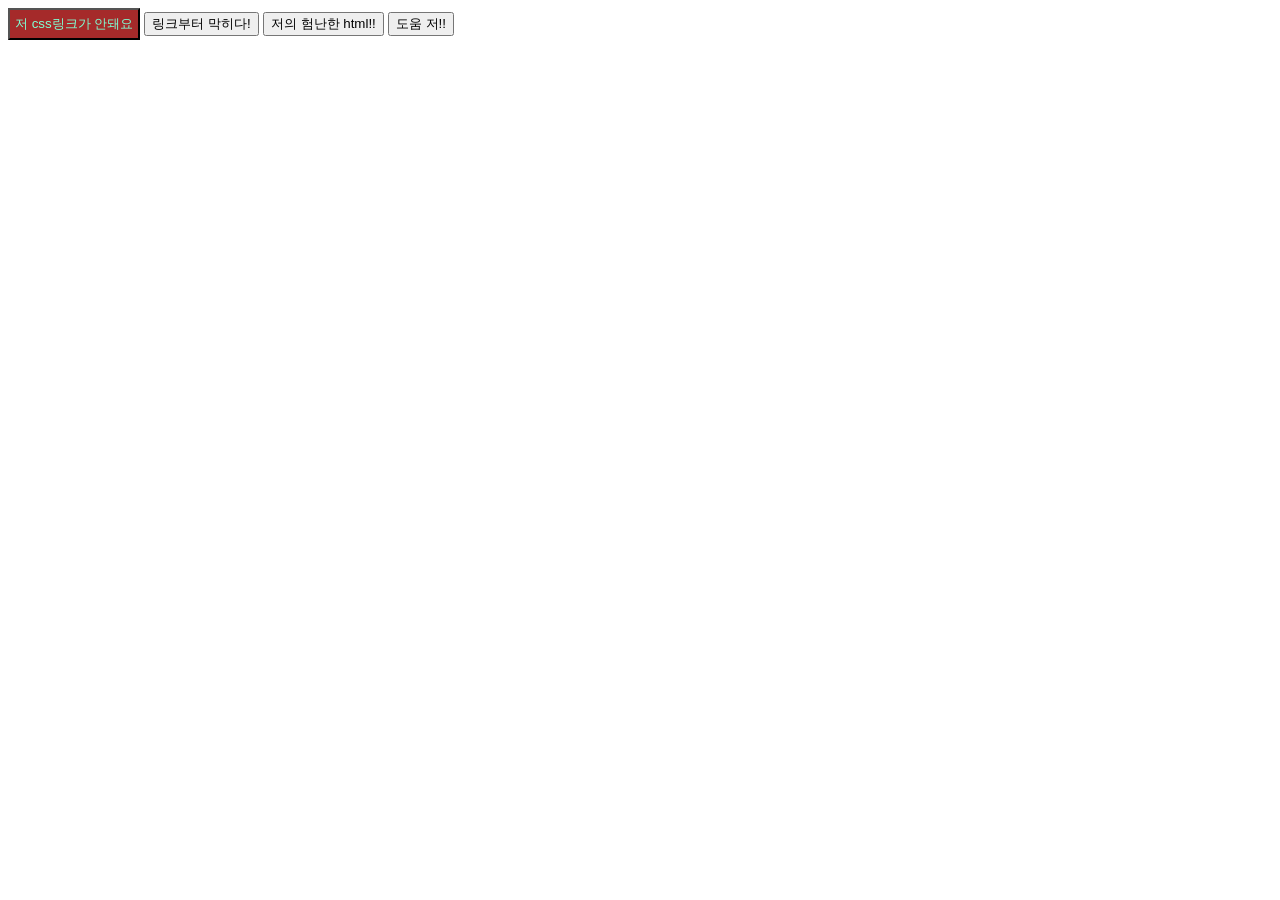
<file: day03/index.html>
<!DOCTYPE html>
<html lang="en">
  <head>
    <meta charset="UTF-8" />
    <meta name="viewport" content="width=device-width, initial-scale=1.0" />
    <title>Document</title>
    <link rel="stylesheet" href="index.css" />
  </head>
  <body>
    <button class="deco">저 css링크가 안돼요</button>
    <button>링크부터 막히다!</button>
    <button>저의 험난한 html!!</button>
    <button>도움 저!!</button>
  </body>
</html>
</file>
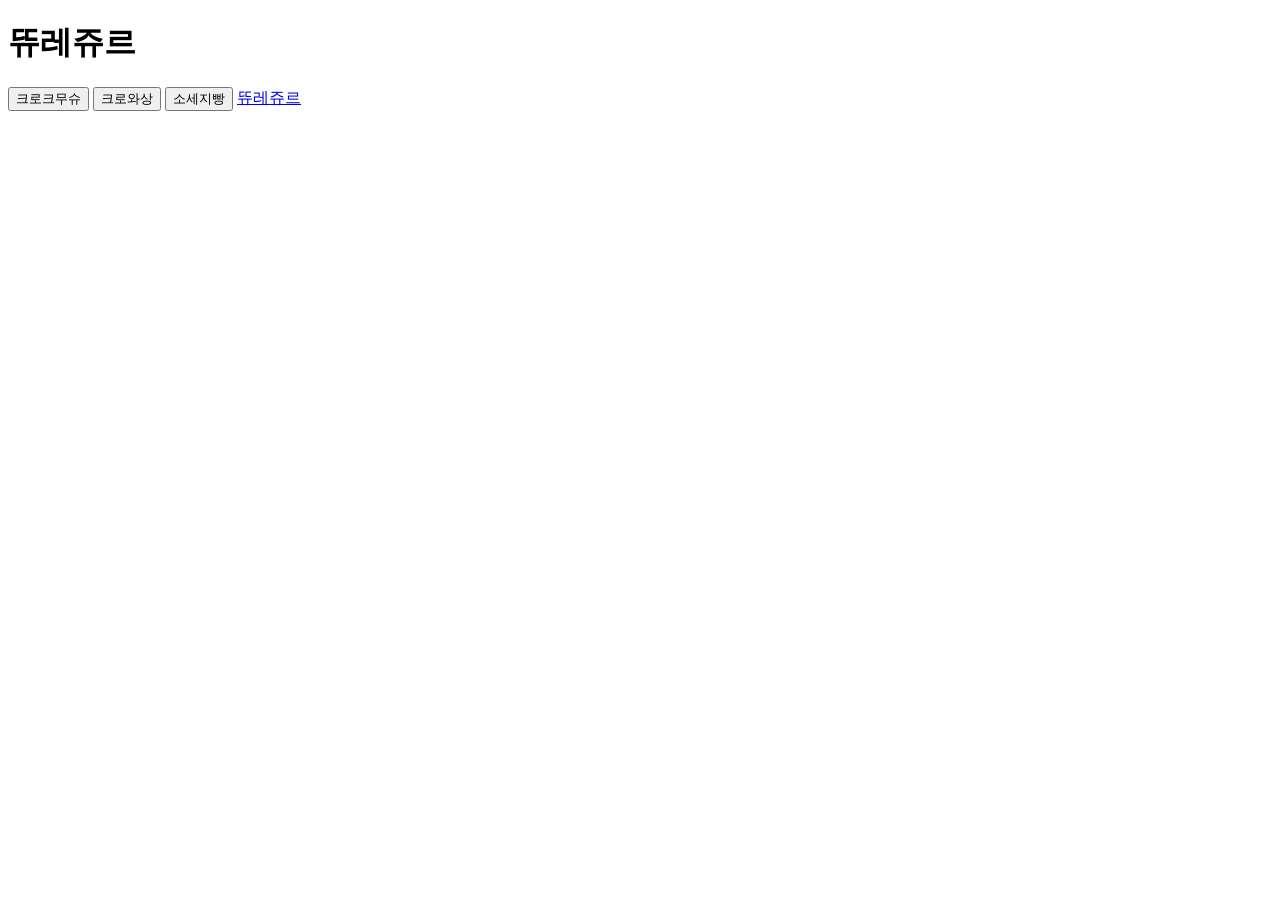
<file: day00/bakery.html>
<!DOCTYPE html>
<html lang="en">
  <head>
    <meta charset="UTF-8" />
    <meta name="viewport" content="width=, initial-scale=1.0" />
    <title>Document</title>
  </head>
  <body>
    <h1>뜌레쥬르</h1>
    <button>크로크무슈</button>
    <button>크로와상</button>
    <button>소세지빵</button>
    <a href="https://www.tlj.co.kr/index.asp">뜌레쥬르</a>
  </body>
</html>
</file>
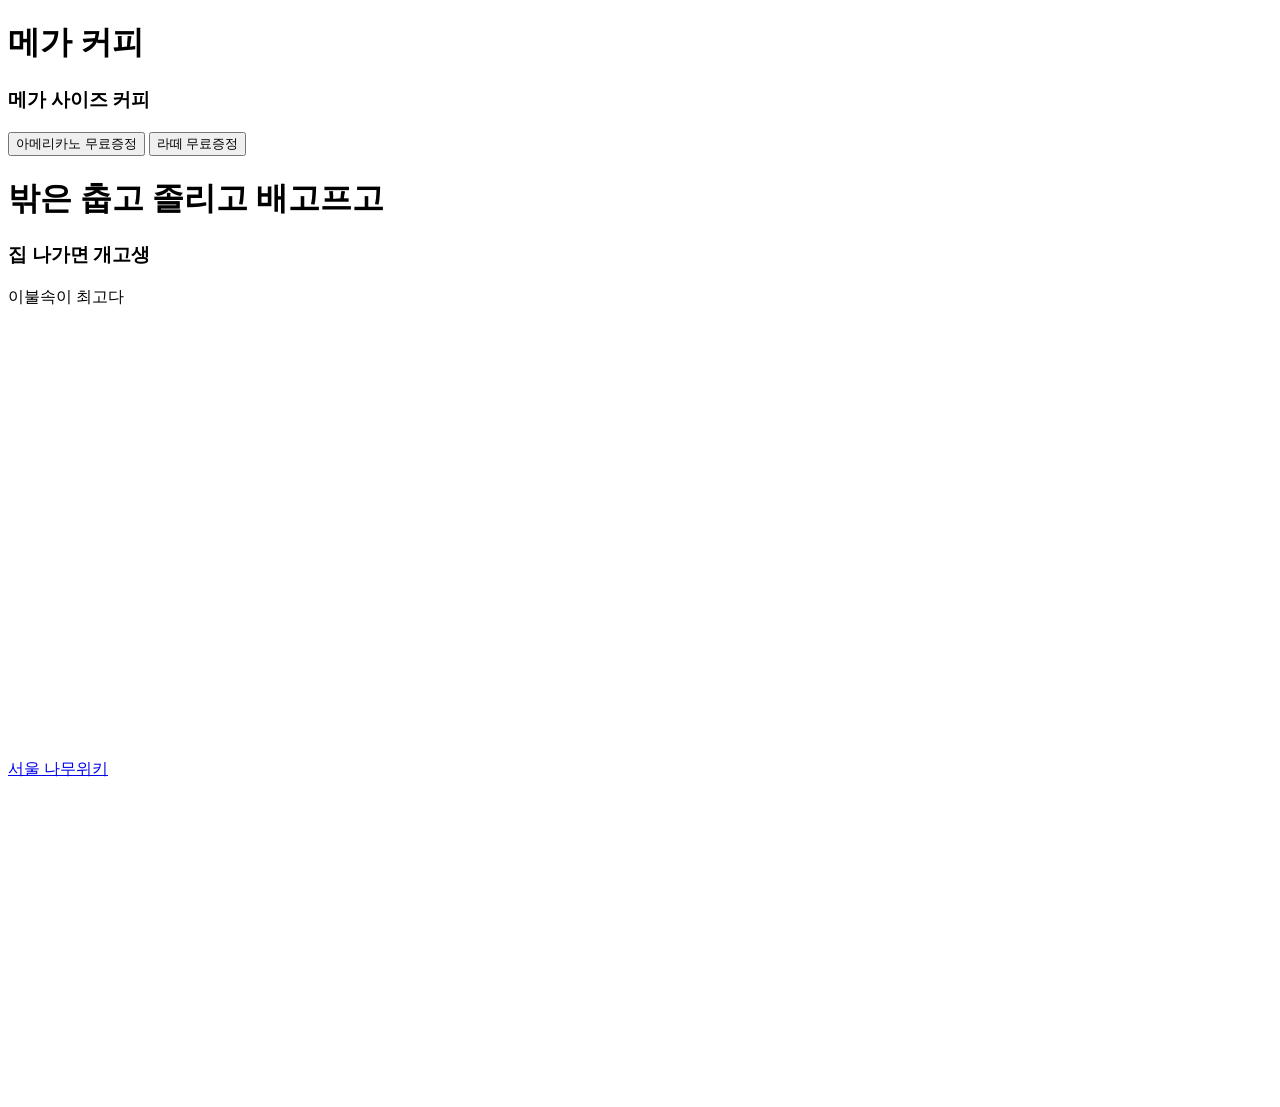
<file: day00/coffee.html>
<!DOCTYPE html>
<html lang="en">
  <head>
    <meta charset="UTF-8" />
    <meta name="viewport" content="width=device-width, initial-scale=1.0" />
    <title>Document</title>
  </head>
  <body>
    <h1>메가 커피</h1>
    <h3>메가 사이즈 커피</h3>
    <button>아메리카노 무료증정</button>
    <button>라떼 무료증정</button>
  </body>
</html>

<trip class="html">
  <h1>밖은 춥고 졸리고 배고프고</h1>
  <h3>집 나가면 개고생</h3>
  <p>이불속이 최고다</p>
  <a
    href="https://namu.wiki/w/%EC%84%9C%EC%9A%B8%ED%8A%B9%EB%B3%84%EC%8B%9C?from=%EC%84%9C%EC%9A%B8"
    >서울 나무위키</a
  >
  <iframe
    src="https://www.google.com/maps/embed?pb=!1m18!1m12!1m3!1d202405.34241565317!2d126.97413929999999!3d37.56487609999999!2m3!1f0!2f0!3f0!3m2!1i1024!2i768!4f13.1!3m3!1m2!1s0x357ca2012d5c39cf%3A0x7e11eca1405bf29b!2z7ISc7Jq47Yq567OE7Iuc!5e0!3m2!1sko!2skr!4v1736771587162!5m2!1sko!2skr"
    width="600"
    height="450"
    style="border: 0"
    allowfullscreen=""
    loading="lazy"
    referrerpolicy="no-referrer-when-downgrade"
  ></iframe>
  <iframe
    width="560"
    height="315"
    src="https://www.youtube.com/embed/_Cc0dg1OAfE?si=c-oVUOoCU8Agr9uD"
    title="YouTube video player"
    frameborder="0"
    allow="accelerometer; autoplay; clipboard-write; encrypted-media; gyroscope; picture-in-picture; web-share"
    referrerpolicy="strict-origin-when-cross-origin"
    allowfullscreen
  ></iframe>
</trip>
</file>
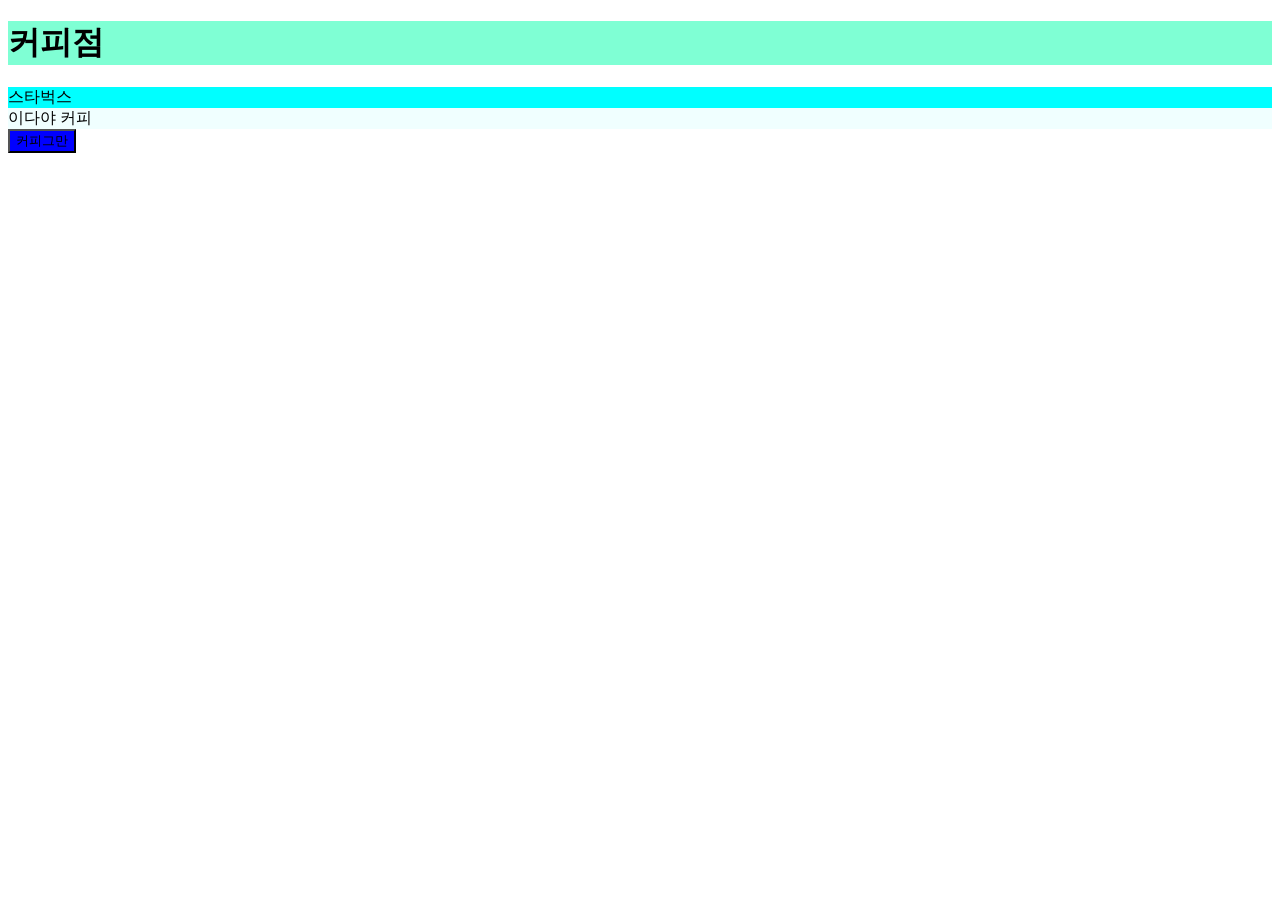
<file: day01/block.html>
<!DOCTYPE html>
<html lang="en">
  <head>
    <meta charset="UTF-8" />
    <meta name="viewport" content="width=device-width, initial-scale=1.0" />
    <title>Document</title>
  </head>
  <body>
    <h1 style="background-color: aquamarine">커피점</h1>
    <div style="background-color: aqua">스타벅스</div>
    <div style="background-color: azure">이다야 커피</div>
    <button style="background-color: blue">커피그만</button>
  </body>
</html>
</file>
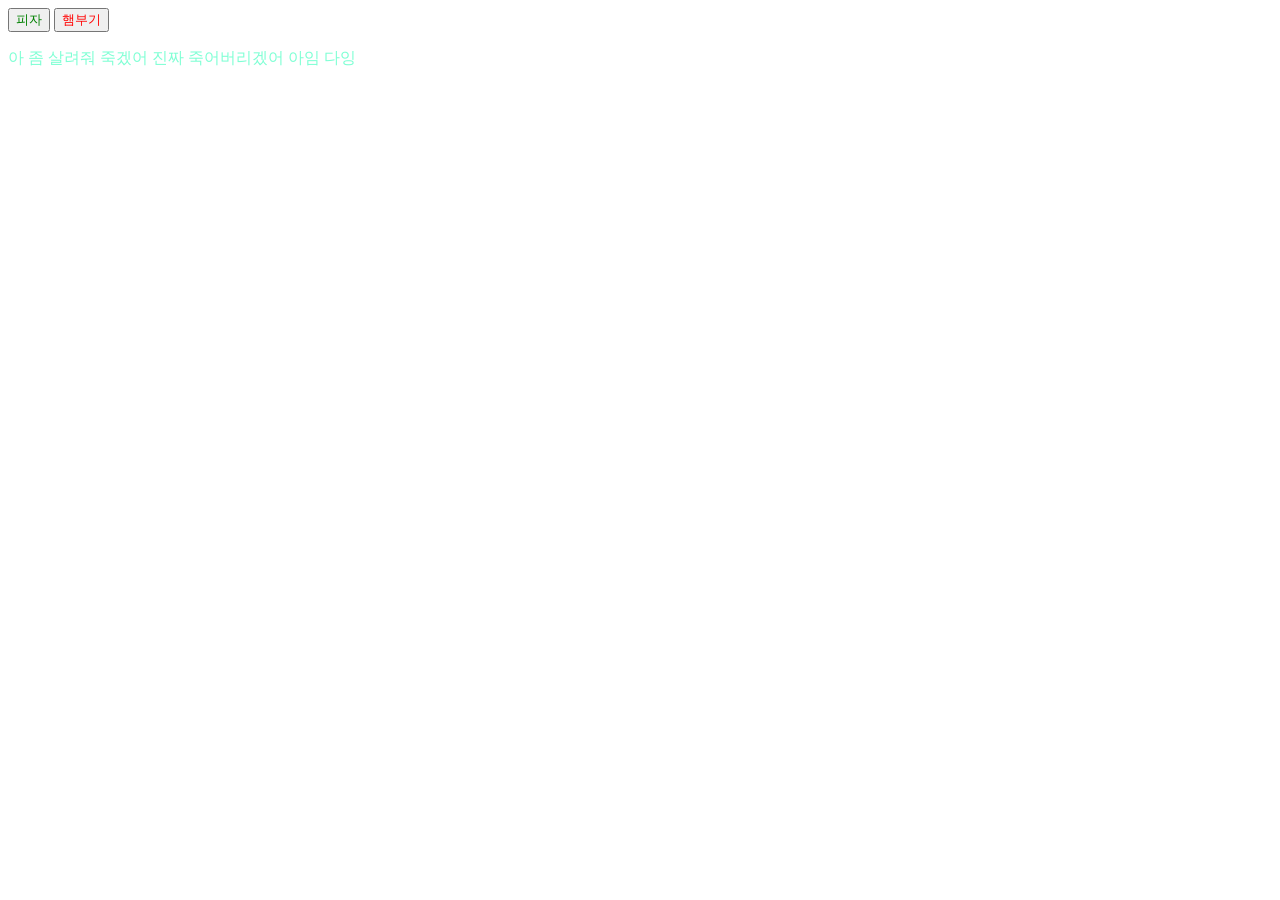
<file: day01/Document.html>
<!DOCTYPE html>
<html lang="en">
  <head>
    <meta charset="UTF-8" />
    <meta name="viewport" content="width=, initial-scale=1.0" />
    <title>Document</title>
  </head>
  <body>
    <button style="color: green">피자</button>
    <button style="color: red">햄부기</button>
    <p style="color: aquamarine">
      아 좀 살려줘 죽겠어 진짜 죽어버리겠어 아임 다잉
    </p>
  </body>
</html>
</file>
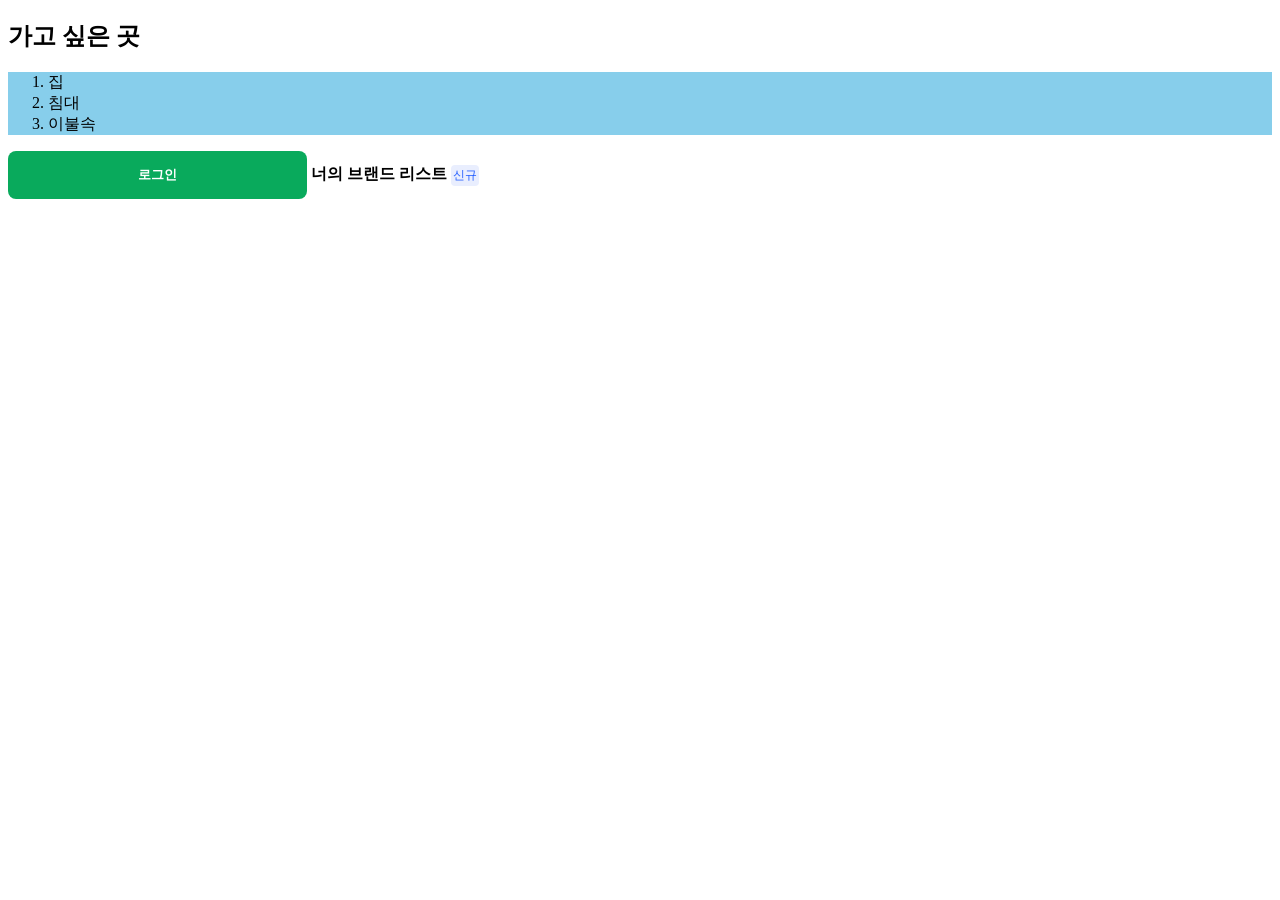
<file: day01/quiz.html>
<!DOCTYPE html>
<html lang="en">
  <head>
    <meta charset="UTF-8" />
    <meta name="viewport" content="width=device-width, initial-scale=1.0" />
    <title>Document</title>
  </head>
  <body>
    <h2>가고 싶은 곳</h2>
    <ol style="background-color: skyblue">
      <li>집</li>
      <li>침대</li>
      <li>이불속</li>
    </ol>

    <button
      style="
        color: white;
        background-color: #09aa5c;
        border: none;
        border-radius: 8px;
        padding-top: 15px;
        padding-bottom: 15px;
        padding-left: 130px;
        padding-right: 130px;
        font-weight: bold;
      "
    >
      로그인
    </button>

    <span style="font-weight: bold">너의 브랜드 리스트 </span
    ><button
      style="
        color: #245eff;
        background-color: #e9eefe;
        border: none;
        border-radius: 4px;
        font-size: 12px;
        padding-left: 2px;
        padding-right: 2px;
        padding-top: 2px;
        padding-bottom: 2px;
      "
    >
      신규
    </button>
  </body>
</html>
</file>
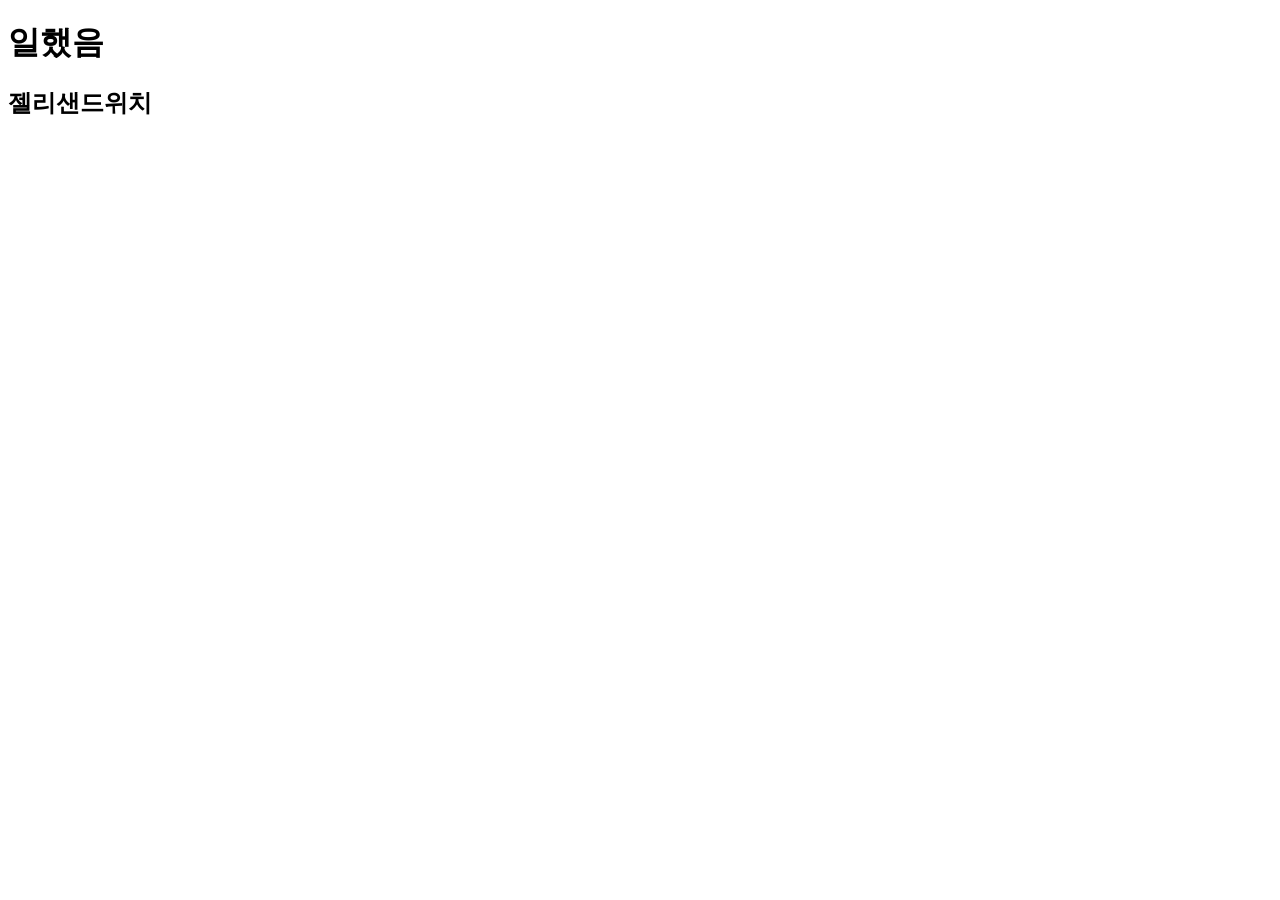
<file: day01/review.html>
<!DOCTYPE html>
<html lang="en">
  <head>
    <meta charset="UTF-8" />
    <meta name="viewport" content="width=device-width, initial-scale=1.0" />
    <title>Document</title>
  </head>
  <body>
    <h1>일했음</h1>
    <h2>젤리샌드위치</h2>
    <a href="https://www.burgerking.co.kr/#/home"></a>
  </body>
</html>
</file>
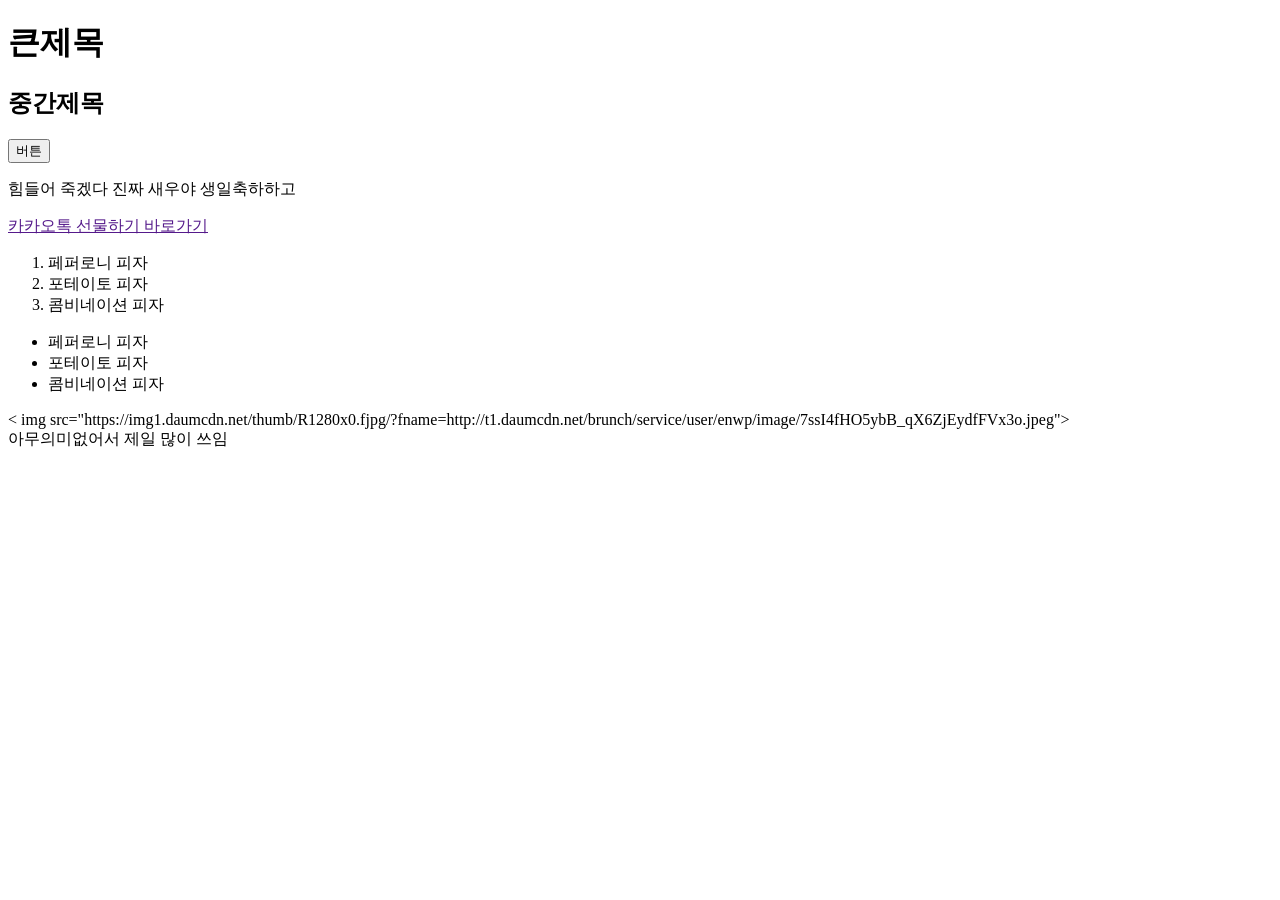
<file: day01/tags.html>
<!DOCTYPE html>
<html lang="en">
  <head>
    <meta charset="UTF-8" />
    <meta name="viewport" content="width=device-width, initial-scale=1.0" />
    <!-- 탭상단 바꾸는 태그 -->
    <title>태그 어쩌구 쏼라쏼라</title>
  </head>
  <!-- 메모용도 -->
   <!-- 단축키 ctrl + / -->
    <h1>큰제목</h1>
    <h2>중간제목</h2>
<!--  버튼 태그 -->
  <button>버튼</button>

  <!-- paragraph(문단) 태그 -->
   <p>힘들어 죽겠다 진짜 새우야 생일축하하고</p>

   <!-- a(anchor) 태그 -->
    <a href="">카카오톡 선물하기 바로가기</a>

    <!-- ol(ordered list) 태그 :순서대로 -->
<ol>
  <li>페퍼로니 피자</li>
  <li>포테이토 피자</li>
  <li>콤비네이션 피자</li>
</ol>
<!-- ul<unoredered list -->
 <ul>
  <li>페퍼로니 피자</li>
  <li>포테이토 피자</li>
  <li>콤비네이션 피자</li>
</ul>
<!-- img(image) 태그 -->
 <!-- src는 소스의 줄임말 alts는 대타의 줄임말 -->
  < img src="https://img1.daumcdn.net/thumb/R1280x0.fjpg/?fname=http://t1.daumcdn.net/brunch/service/user/enwp/image/7ssI4fHO5ybB_qX6ZjEydfFVx3o.jpeg">
<!-- div(division) 태그: 의미없는 태그 -->
  <div>아무의미없어서 제일 많이 쓰임</div>

  </body>
</html>
</file>
<file: day03/index.css>
.deco {
  color: aquamarine;
  background-color: brown;
  padding-left: 5px;
  padding-right: 5px;
  padding-top: 5px;
  padding-bottom: 5px;
}
</file>
